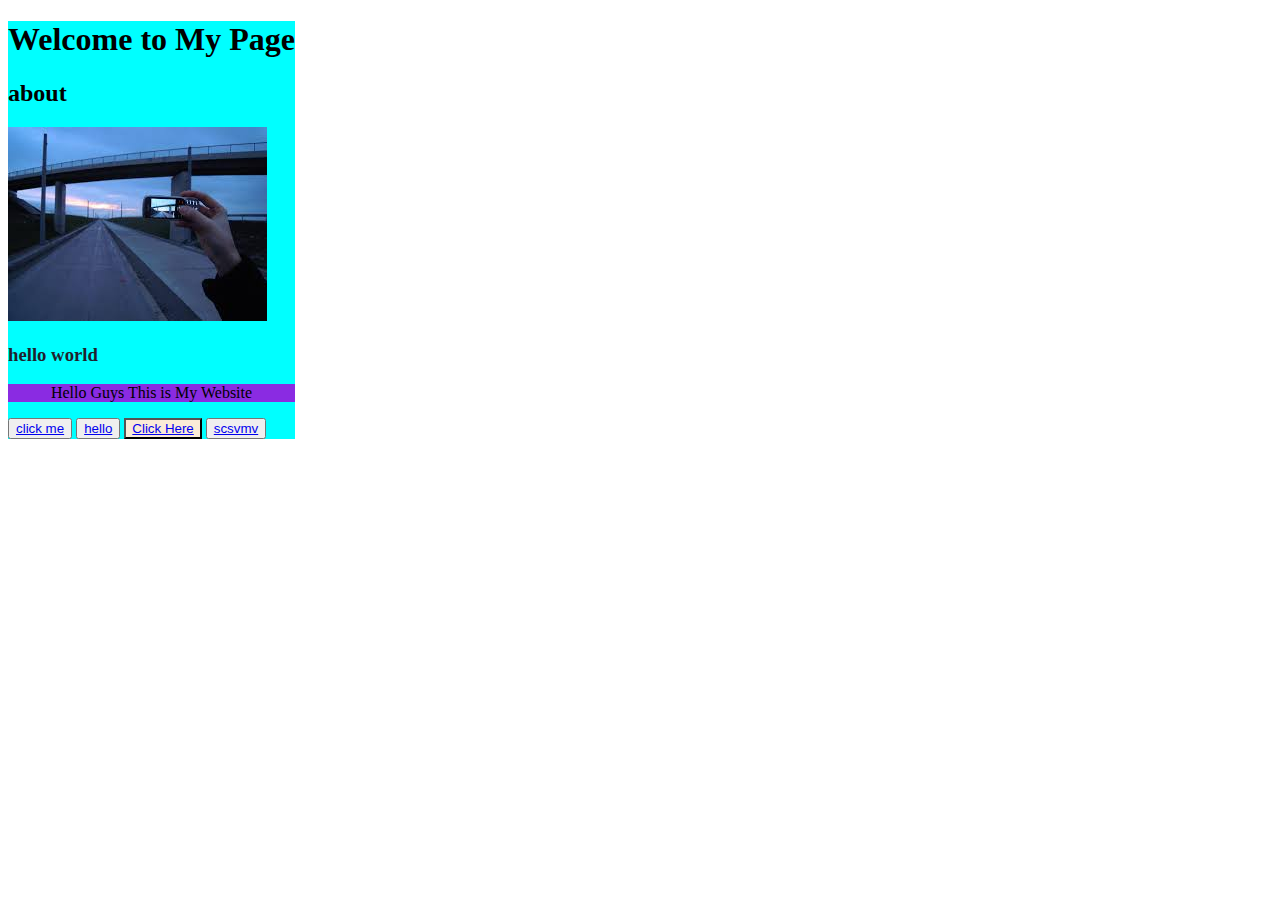
<file: index.html>
<!DOCTYPE html>
<html lang="en">
<head>
    <meta charset="UTF-8">
    <meta name="viewport" content="width=device-width, initial-scale=1.0">
    <title>Document</title>
    <link rel="stylesheet" href="style.css">
</head>
<body>
    <div class="Body">
        <h1>Welcome to My Page</h1>
        <h2>about</h2>
        <img src="./images.jpeg" alt="just image">
        <h3>hello world</h3>
        <p> Hello Guys This is My Website </p>
        <button><a href="./sravya/index.html">click me</a></button>
        <button class="abhinav"><a href="./abhinav/index.html">hello</a></button>
         <button class="moksha"><a href="./moksha/index.html"> Click Here</a></button>
        <button class="vardinni"><a href="./vardinni/index.html">scsvmv</a></button>
    </div>
</body>
</html>
</file>
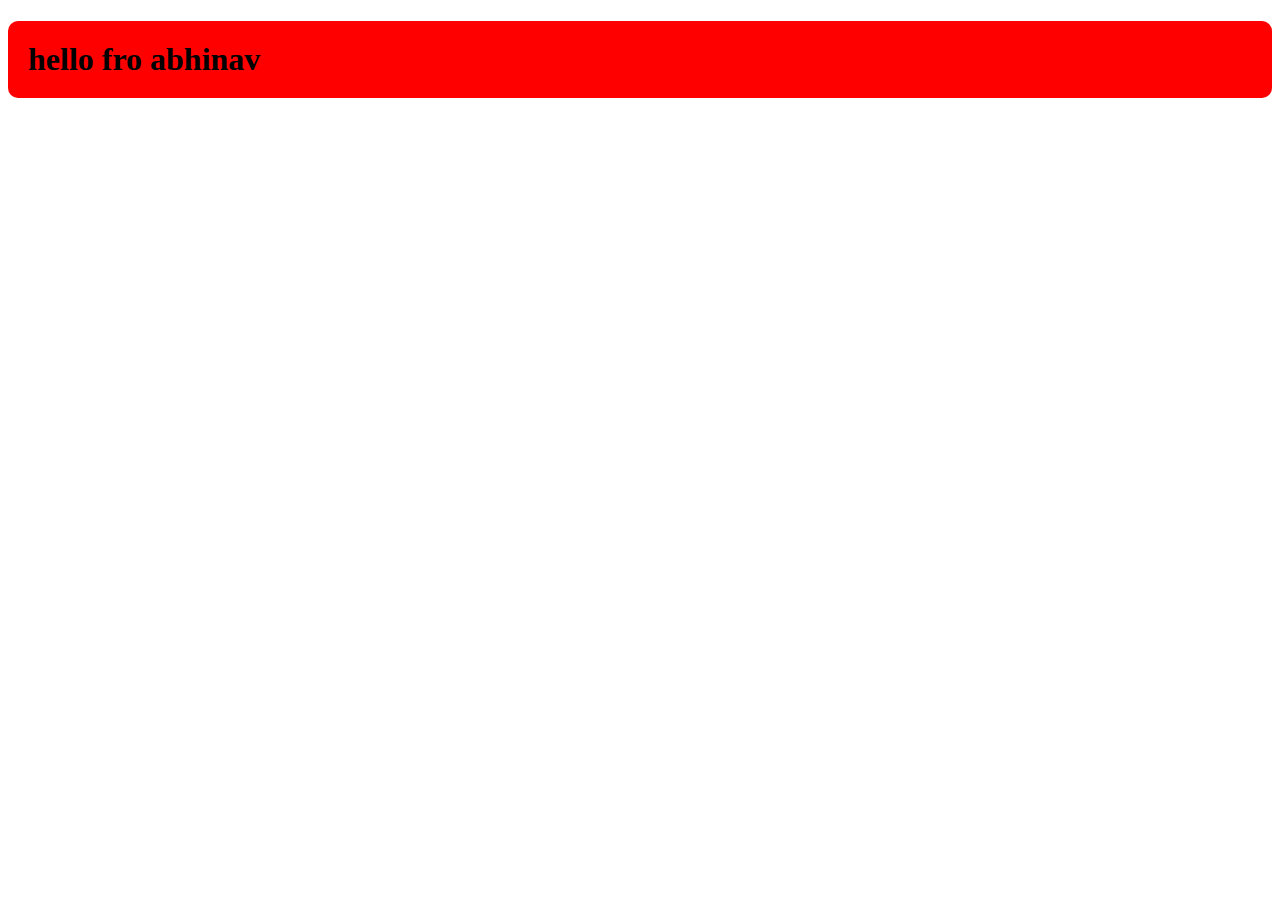
<file: abhinav/index.html>
<!DOCTYPE html>
<html lang="en">
<head>
    <meta charset="UTF-8">
    <meta name="viewport" content="width=device-width, initial-scale=1.0">
    <title>Document</title>
    <link rel="stylesheet" href="style.css">
</head>
<body>
    <h1 class="abhinav">hello fro abhinav</h1>
</html>
</file>
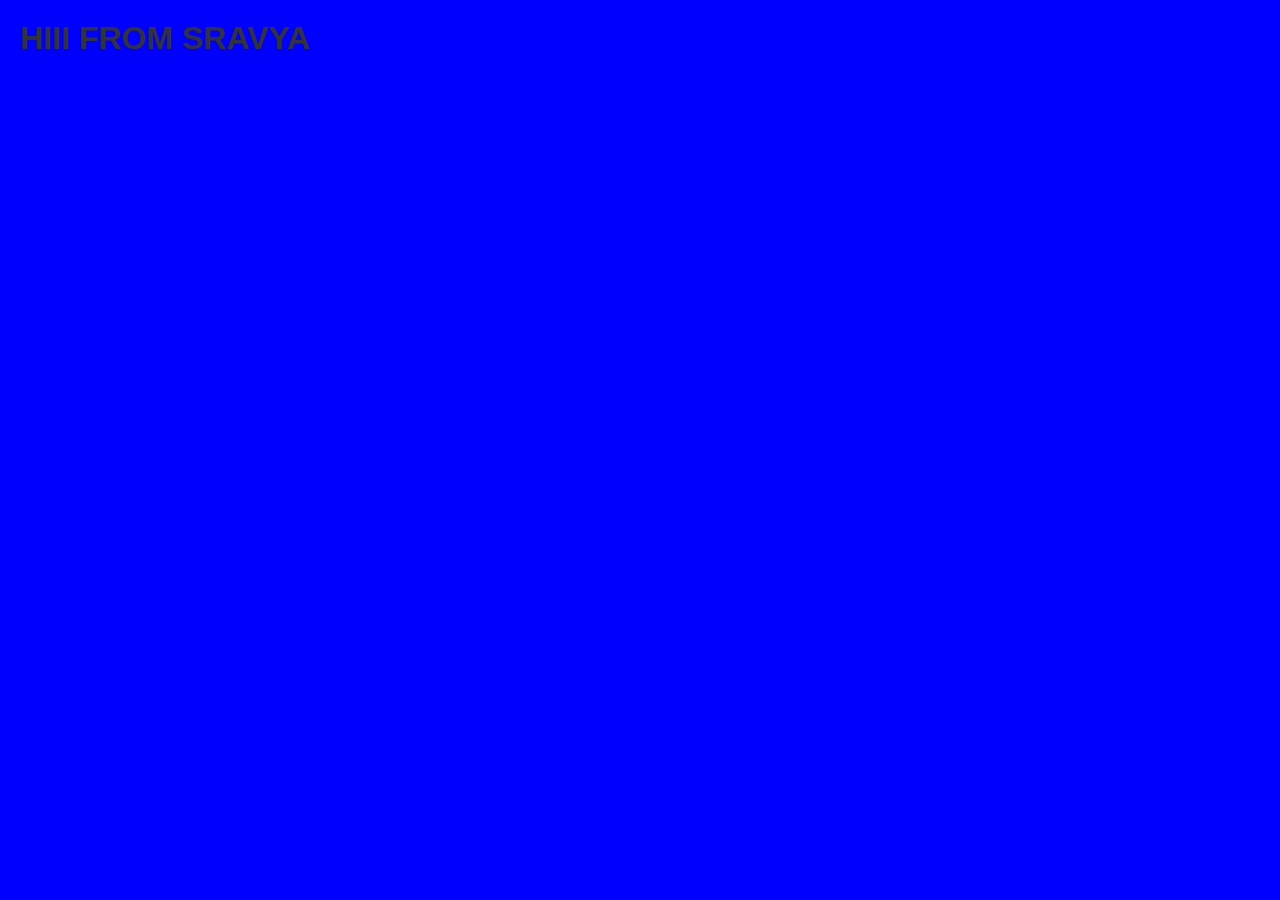
<file: sravya/index.html>
<html>
    <html lang="en">
<head>
    <meta charset="UTF-8">
    <meta name="viewport" content="width=device-width, initial-scale=1.0">
    <title>Document</title>
    <link rel="stylesheet" href="style.css">
</head>
<body>
    <div class="Body">
        <h1>HIII FROM SRAVYA</h1>
    </div>
</body>
</html>
</file>
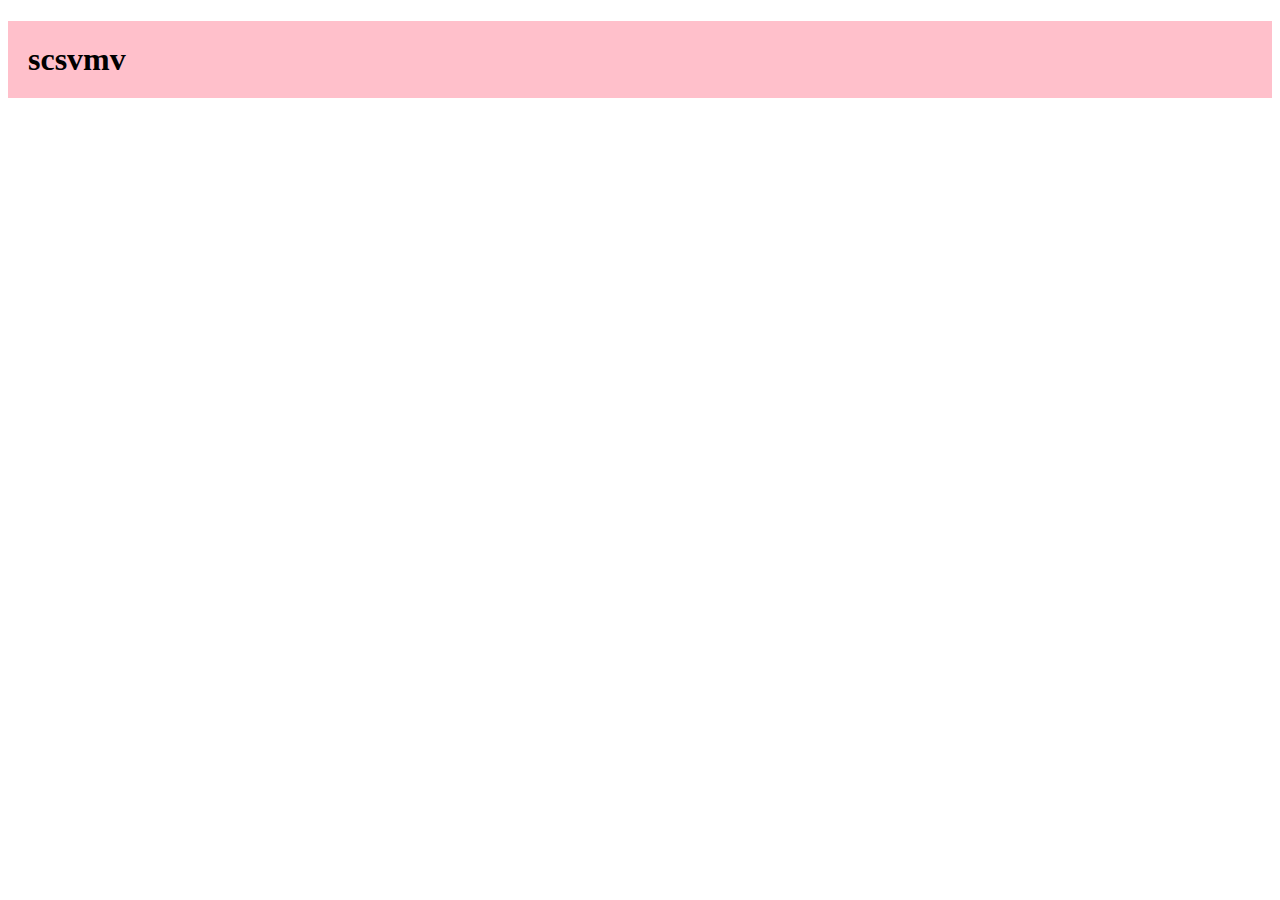
<file: vardinni/index.html>
<!DOCTYPE html>
<html lang="en">
<head>
    <meta charset="UTF-8">
    <meta name="viewport" content="width=device-width, initial-scale=1.0">
    <title>Document</title>
    <link rel="stylesheet" href="style.css">
    <h1 class="vardinni">scsvmv</h1>
</head>
<body>
    
</body>
</html>
</file>
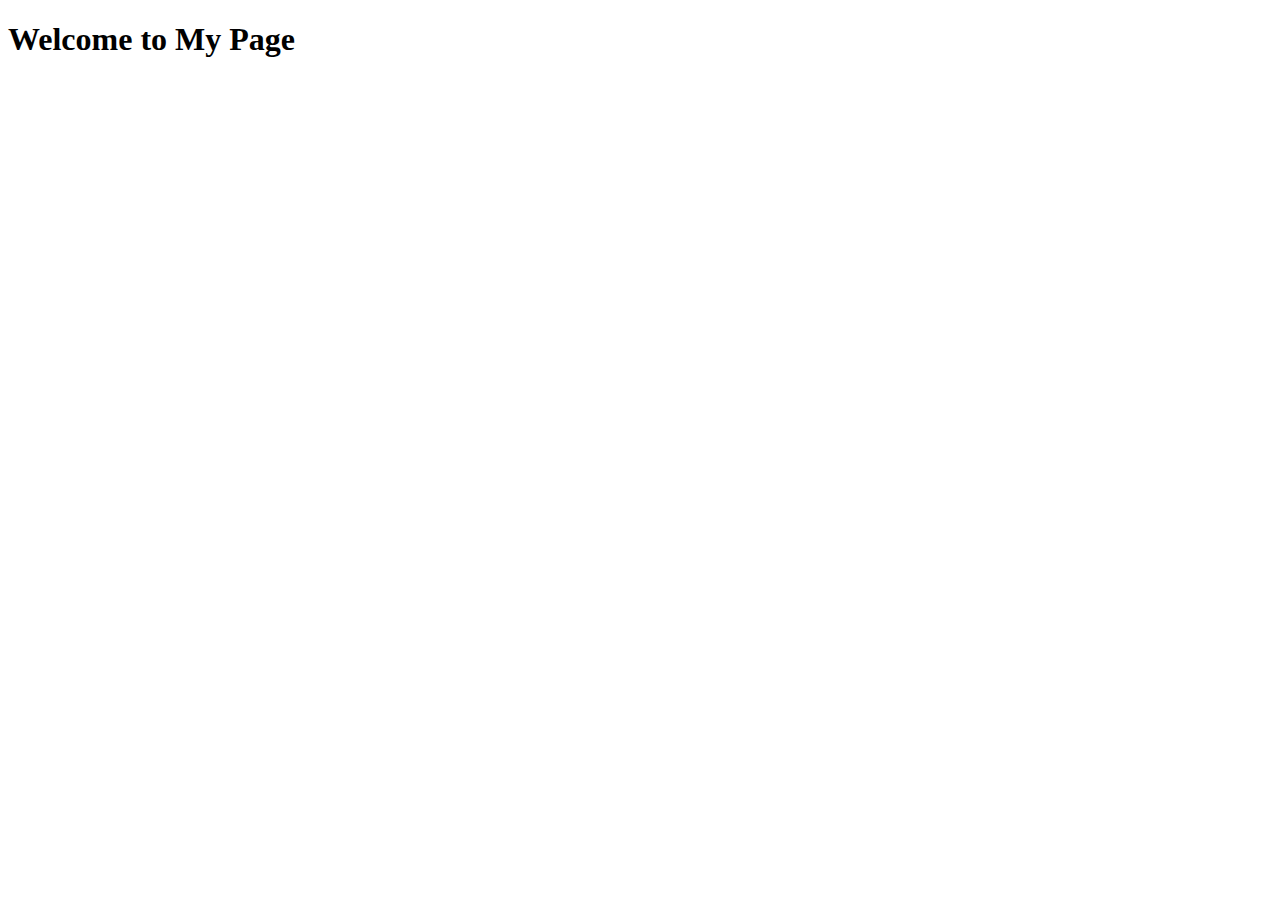
<file: .history/index_20250812150909.html>
<!DOCTYPE html>
<html lang="en">
<head>
    <meta charset="UTF-8">
    <meta name="viewport" content="width=device-width, initial-scale=1.0">
    <title>Document</title>
</head>
<body>
    <h1>Welcome to My Page</h1>
</body>
</html>
</file>
<file: style.css>
.Body{
    height:fit-content;
    width:fit-content;
    background-color: aqua;
    align-items: center;
    
}
h1{
    text-decoration: solid;
}
p{
    background-color: blueviolet;
    text-align: center;
}
h3{
    text-decoration: solid;
    color: rgb(31, 31, 46);
}
.moksha{
    background-color: antiquewhite;
}
vardinni{
    background-color: red;
    padding: 20px;
}
</file>
<file: abhinav/style.css>
.abhinav{
    background-color: red;
    padding: 20px;
    border-radius: 10px;
}
</file>
<file: sravya/style.css>
body {
    background-color: blue;
    font-family: Arial, sans-serif;
    color: #333;
    margin: 0;
    padding: 20px;
}
</file>
<file: vardinni/style.css>
.vardinni{
    background-color: pink;
    padding: 20px;
}
</file>
